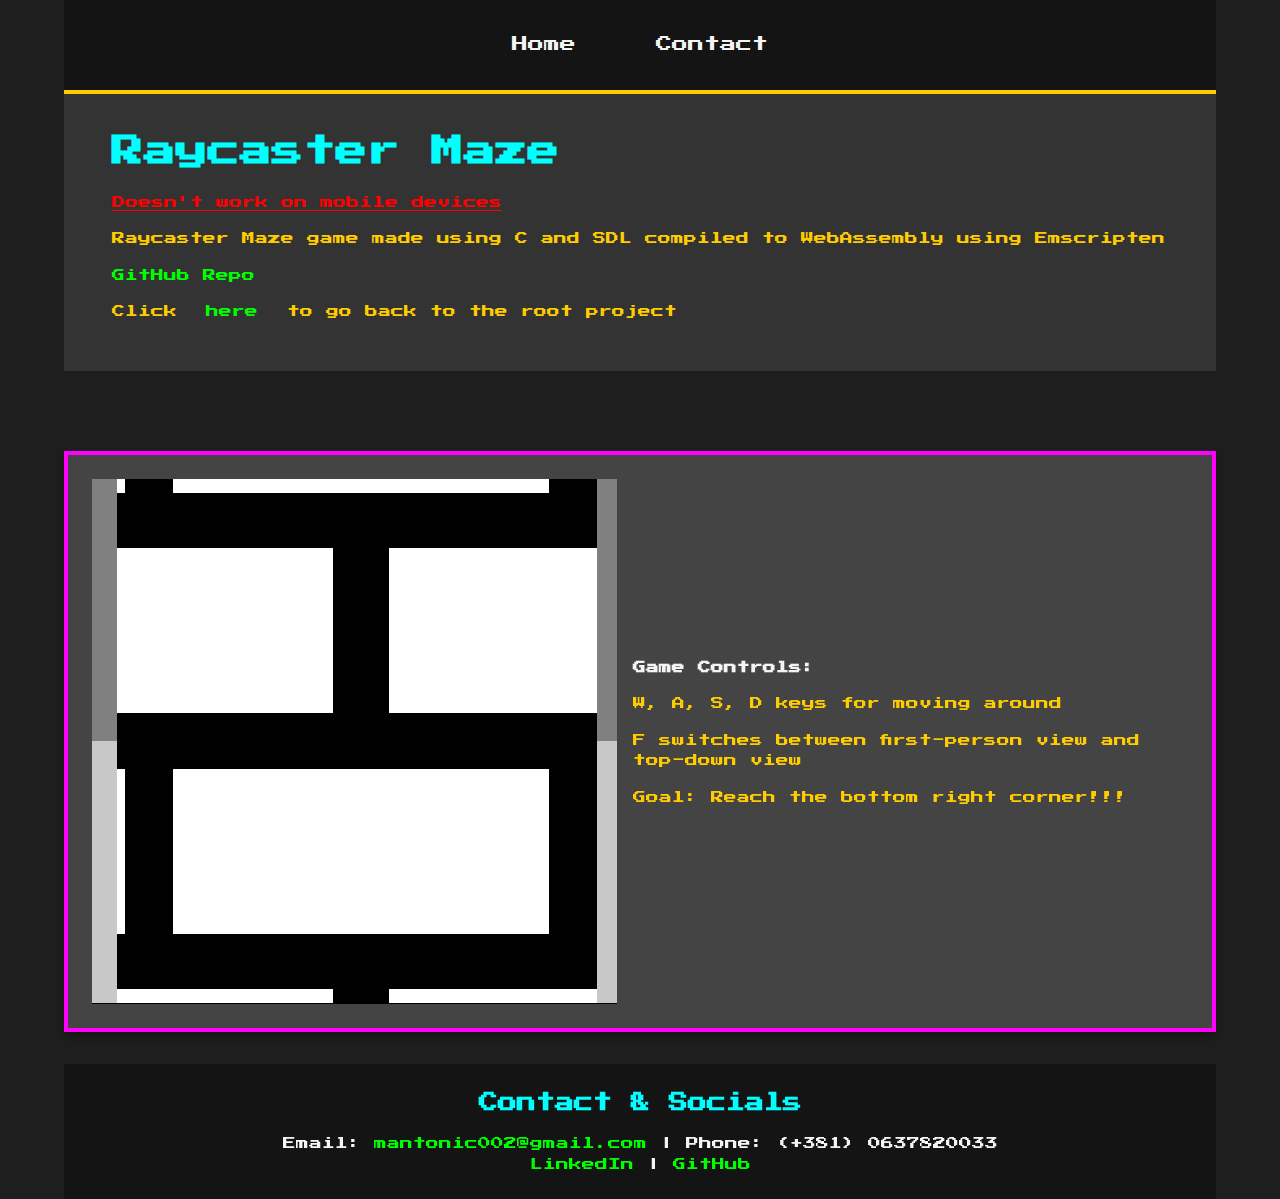
<file: maze.html>
<!doctype html>
<html lang="en-us">
<head>
    <meta charset="utf-8">
    <meta http-equiv="Content-Type" content="text/html; charset=utf-8">
    <meta name="viewport" content="width=device-width, initial-scale=1.0">
    <title>MAntonic Maze</title>
    <link href="https://fonts.googleapis.com/css2?family=Press+Start+2P&display=swap" rel="stylesheet">
    <link rel="stylesheet" href="style.css">
</head>
<body>
    <header>
        <nav class="navbar">
            <ul>
                <li><a href="index.html">Home</a></li>
                <li><a href="#contact">Contact</a></li>
              </ul>
        </nav>
    </header>

    <section id="about-proj">
        <div>
            <h2>Raycaster Maze</h2>
            <p class="warning">Doesn't work on mobile devices</p>
            <p>Raycaster Maze game made using C and SDL compiled to WebAssembly using Emscripten</p>
            <a href="https://github.com/mantonic002/raycaster/tree/maze">GitHub Repo</a>
            <p>Click <a href="raycaster.html">here</a> to go back to the root project</p>
        </div>
    </section>

    <section id="projects">
      <div class="project-nh">
        <canvas id="canvas" oncontextmenu="event.preventDefault()"></canvas>
        <div>
          <h4>Game Controls:</h4>
          <p>W, A, S, D keys for moving around</p>
          <p>F switches between first-person view and top-down view</p>
          <p>Goal: Reach the bottom right corner!!!</p>
        </div>
      </div>
    </section>
      <footer id="contact">
        <h2>Contact & Socials</h2>
        <p>Email: <a href="mailto:mantonic002@gmail.com">mantonic002@gmail.com</a> | Phone: (+381) 0637820033</p>
        <p><a href="https://www.linkedin.com/in/mantonic/">LinkedIn</a> | <a href="https://github.com/mantonic002">GitHub</a></p>
      </footer>

    <script type="text/javascript">
        var Module = {
            canvas: (function() { return document.getElementById('canvas'); })()
        };
    </script>
    <script src="game.js"></script>

</body>
</html>
</file>
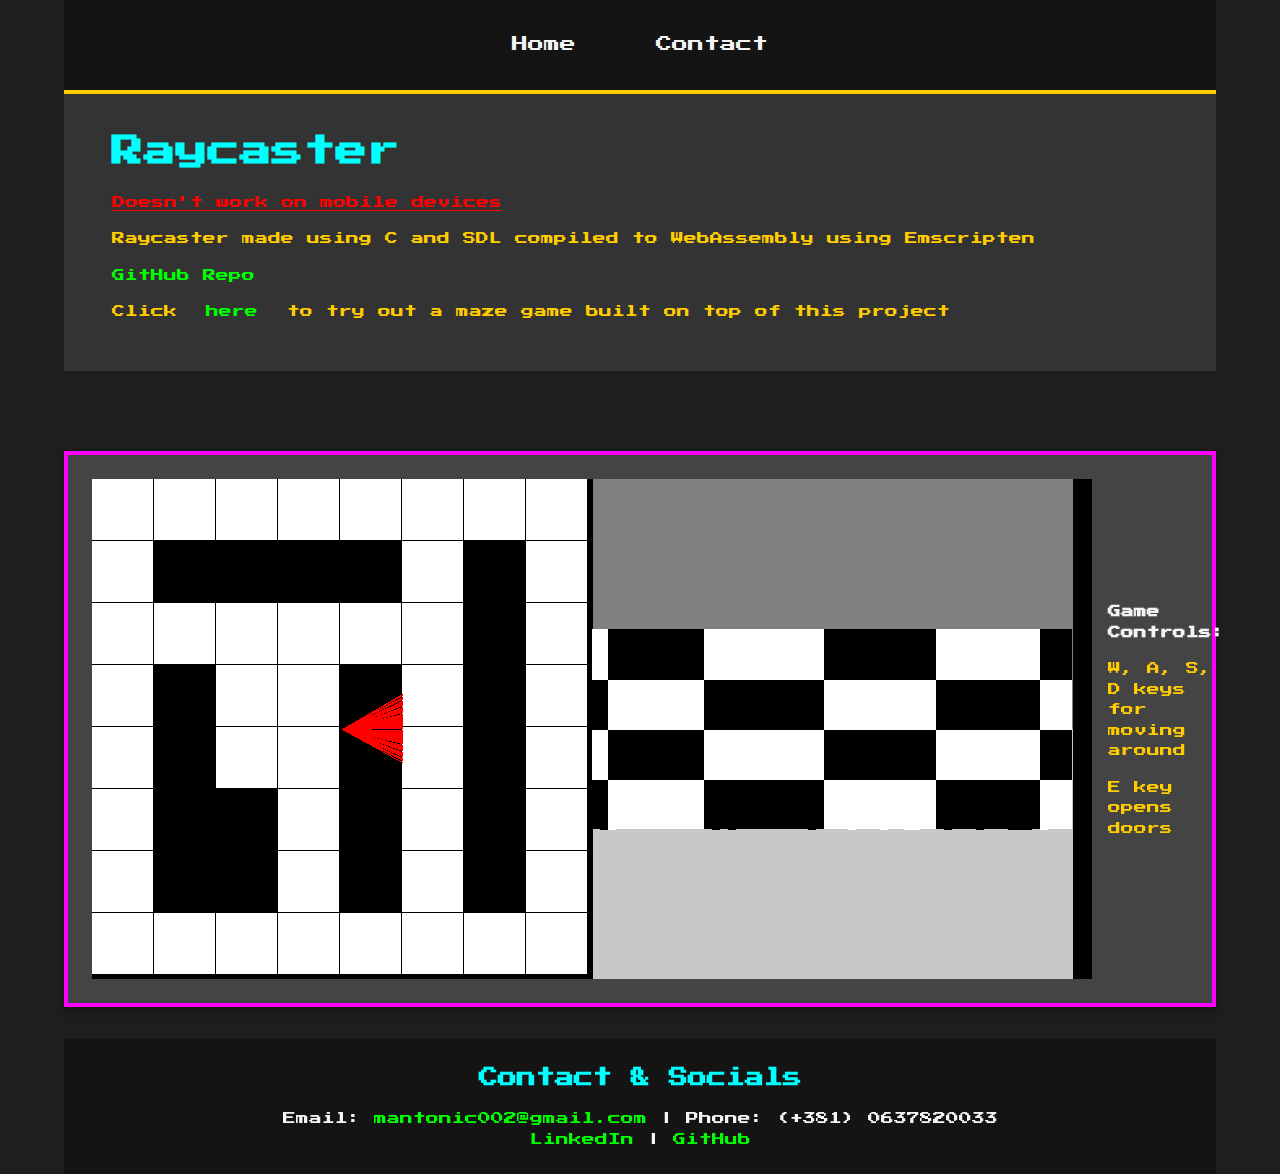
<file: raycaster.html>
<!doctype html>
<html lang="en-us">
<head>
    <meta charset="utf-8">
    <meta http-equiv="Content-Type" content="text/html; charset=utf-8">
    <meta name="viewport" content="width=device-width, initial-scale=1.0">
    <title>MAntonic Raycaster</title>
    <link href="https://fonts.googleapis.com/css2?family=Press+Start+2P&display=swap" rel="stylesheet">
    <link rel="stylesheet" href="style.css">
</head>
<body>
    <header>
        <nav class="navbar">
            <ul>
                <li><a href="index.html">Home</a></li>
                <li><a href="#contact">Contact</a></li>
            </ul>
        </nav>
    </header>

    <section id="about-proj">
        <div>
            <h2>Raycaster</h2>
            <p class="warning">Doesn't work on mobile devices</p>
            <p>Raycaster made using C and SDL compiled to WebAssembly using Emscripten</p>
            <a href="https://github.com/mantonic002/raycaster">GitHub Repo</a>
            <p>Click <a href="maze.html">here</a> to try out a maze game built on top of this project</p>
        </div>
    </section>

    <section id="projects">
      <div class="project-nh">
        <canvas id="canvas" oncontextmenu="event.preventDefault()"></canvas>
        <div>
          <h4>Game Controls:</h4>
          <p>W, A, S, D keys for moving around</p>
          <p>E key opens doors</p>
        </div>
      </div>
    </section>

    <footer id="contact">
        <h2>Contact & Socials</h2>
        <p>Email: <a href="mailto:mantonic002@gmail.com">mantonic002@gmail.com</a> | Phone: (+381) 0637820033</p>
        <p><a href="https://www.linkedin.com/in/mantonic/">LinkedIn</a> | <a href="https://github.com/mantonic002">GitHub</a></p>
    </footer>

    <script type="text/javascript">
        var Module = {
            canvas: (function() { return document.getElementById('canvas'); })()
        };
    </script>
    <script src="ray.js"></script>
</body>
</html>
</file>
<file: style.css>
/* Global styles */
* {
    margin: 0;
    padding: 0;
    box-sizing: border-box;
    font-family: 'Press Start 2P', cursive; 
}

body {
    background: #1e1e1e;
    color: #f4f4f4;
    font-size: 0.8rem;
    line-height: 1.6;
    padding: 0 5%; 
}

/* Header */
header {
    display: flex;
    justify-content: center;
    padding: 1rem;
    background-color: #141414;
    border-bottom: 4px solid #ffcc00;
}

/* Navbar styles */
.navbar {
    display: flex;
    justify-content: center;
    background-color: #141414;
    padding: 1rem;
}

.navbar ul {
    list-style: none;
    display: flex;
    gap: 5rem;
}

.navbar ul li a {
    color: #f4f4f4;
    text-decoration: none;
    font-size: 1rem;
    transition: color 0.3s ease;
}

.navbar ul li a:hover {
    color: #ffcc00;
}

#about, #about-proj {
    display: flex;
    justify-content: center;
    align-items: center;
    padding: 2rem;
    background: #333;
    color: #ffcc00;
}

#about-proj {
    flex-direction: column;
    text-align: left;
    align-items: flex-start; 
}

.img-container {
    position: relative;
    display: inline-block;
    box-shadow: 0 0 40px rgba(255, 255, 255, 0.8);
}

.img-container video,
.img-container img {
    max-width: 13rem;
    height: auto; 
    border: 10px solid #5a5a5a;
    filter: grayscale(30%) contrast(120%) brightness(100%) saturate(120%);
    transition: all 0.2s ease-in-out;
}

#about .img-container img {
    max-width: 18rem;
}

/* Adding scan lines */
.img-container::before {
    content: "";
    position: absolute;
    top: 0;
    left: 0;
    width: 100%;
    height: 100%;
    background: linear-gradient(rgba(0, 0, 0, 0.2) 50%, transparent 100%);
    background-size: 100% 4px;
    z-index: 1;
    pointer-events: none;
}

/* Section styles */
#about div {
    max-width: 600px;
}

#about h2, #about-proj h2 {
    font-size: 2rem; 
    color: #00ffff;
    margin: 0 1rem;
}

#about p, #about-proj p {
    font-size: 0.8rem;
    margin: 1rem;
}

#about a, #about-proj a {
    font-size: 0.8rem; 
    margin: 1rem;
}

#tech-stack {
    background-color: #1e1e1e;
    color: #ffcc00;
    padding: 2rem 0;
    text-align: center;
    margin-bottom: 2rem;
}

#tech-stack h2 {
    margin-bottom: 1.5rem;
    font-size: 2rem;
}

.tech-icons {
    display: flex;
    justify-content: center;
    flex-wrap: wrap;
    gap: 1.5rem;
}

.tech-icons img {
    width: 64px;
    filter: contrast(190%) saturate(700%) brightness(1); /* Adjust to taste */
    image-rendering: pixelated; /* Won't work well with vectors but try */
    transform: scale(1.05); /* Add some scaling for effect */
}

.tech-icons img:hover {
    transform: scale(1.1);
}


a {
    color: #00ff00;
    text-decoration: none;
    font-size: 0.8rem;
}

.warning {
    color: #ff0000;
    text-decoration: underline;
    font-size: 0.8rem;
}


#projects {
    margin-top: 5rem;
}

.project, .project-nh {
    display: flex;
    align-items: center;
    background: #444;
    margin-bottom: 2rem;
    padding: 1.5rem;
    border: 4px solid #ff00ff;
    box-shadow: 0 4px 8px rgba(0, 0, 0, 0.3);
    transition: transform 0.3s ease-in-out;
}

.project a {
    display: block;
    width: 100%;
    height: 100%;
    text-decoration: none;
    color: inherit;
}

.project:hover {
    transform: translateY(-10px);
}

.project .img-container, .project-nh video, .project-nh .img-container, .project-nh canvas {
    margin-right: 1rem; 
}

.project h3, .project-nh h3 {
    font-size: 1.2rem; 
    color: #00ffff;
}

.project p, .project-nh p {
    margin: 1rem 0;
    color: #ffcc00;
}

/* Footer */
footer {
    background: #141414;
    padding: 1.5rem;
    text-align: center;
    color: #f4f4f4;
}

footer a {
    color: #00ff00;
    text-decoration: none;
}

footer h2 {
    color: #00ffff;
    margin-bottom: 1rem;
}

.project-nh video {
    width: 100%; 
    max-width: 600px; 
    height: auto; 
}

/* Responsive adjustments */
@media only screen and (max-width: 1100px) {
    body {
        padding: 0 2%; 
    }
    
    .navbar ul {
        flex-direction: column;
        gap: 1rem; /* Reduced gap */
    }

    #about, #about-proj {
        flex-direction: column; 
        text-align: center;
    }

    .project,
    .project-nh {
        flex-direction: column;
        text-align: left;
    }

    .project .img-container,
    .project video,
    .project-nt video,
    .project-nt .img-container
    {
        width: 13rem;
        height: auto;
        margin-right: 0;
        margin-bottom: 1rem;
    }

    #about h2, #about-proj h2, .project h3 {
        font-size: 1.5rem; 
    }
}

/* 8-bit Animation */
@keyframes glow {
    50% { text-shadow: 0 0 10px #ff00ff, 0 0 20px #ff00ff; }
}

h2, h3 {
    animation: glow 2s infinite alternate;
}

/* Flicker effect on hover */
.project .img-container img:hover, #about .img-container img:hover {
    filter: grayscale(20%) contrast(120%) brightness(90%) saturate(100%);
    animation: flicker 0.2s infinite alternate;
}

/* Flicker animation */
@keyframes flicker {
    0% { opacity: 1; box-shadow: 0 0 15px rgba(255, 255, 255, 0.8); }
    50% { opacity: 0.9; box-shadow: 0 0 20px rgba(255, 255, 255, 0.8); }
    100% { opacity: 1; box-shadow: 0 0 15px rgba(255, 255, 255, 0.8); }
}
</file>
